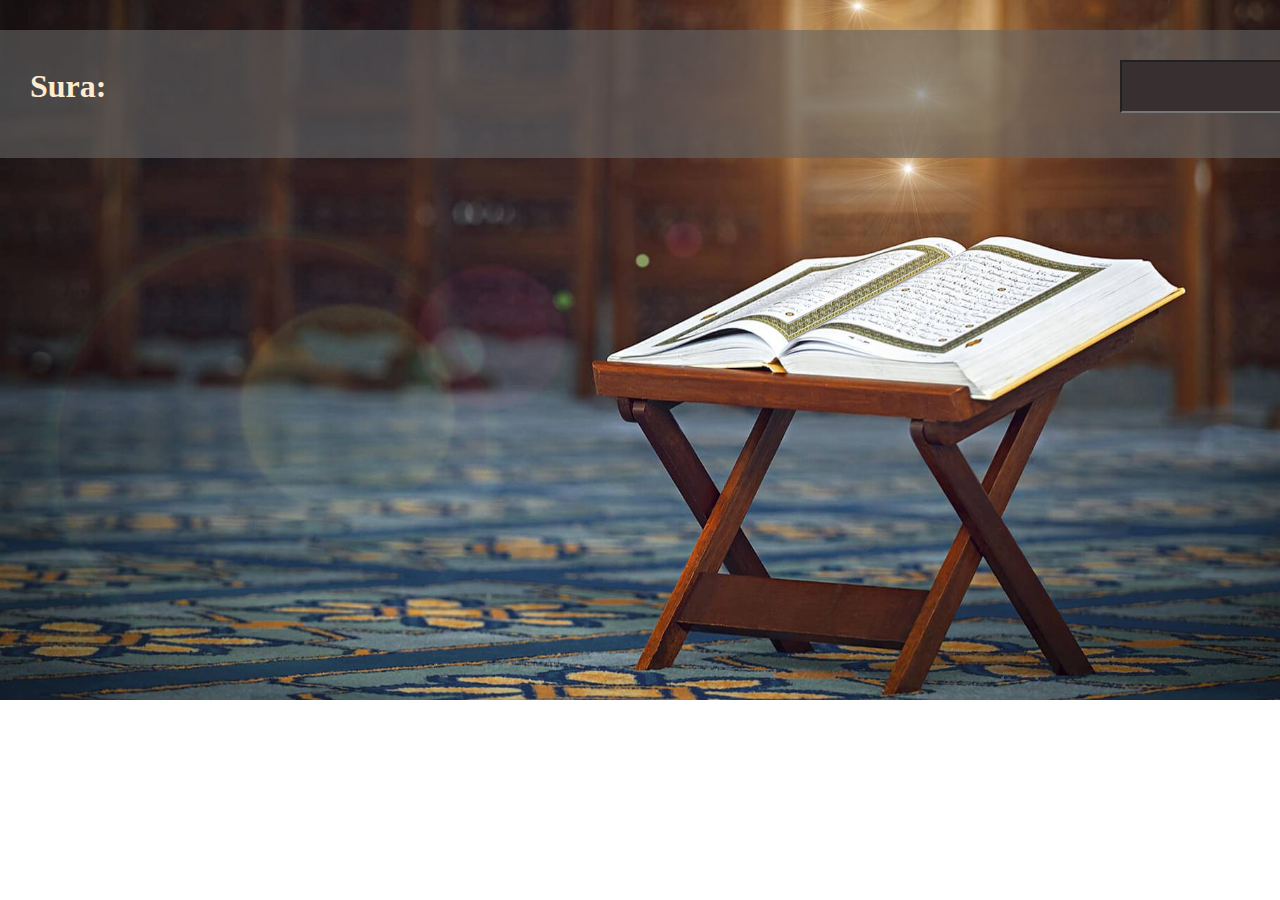
<file: index.html>
<!DOCTYPE html>
<html lang="en">
<head>
    
    <meta charset="UTF-8">
    <meta http-equiv="X-UA-Compatible" content="IE=edge">
    <meta name="viewport" content="width=device-width, initial-scale=1.0">
    <link rel="icon" type="image/png" href="image.png">
    <link rel="stylesheet" href="styles.css">
    
    <title>Qur'an</title>
</head>
<body>
    <div class="wrapper">
        <div class="ads">
            <h1>Sura:  <span id="surahName"></span></h1>
        
            <input id="inputElement" type="number">
            <!-- <button id="buton1" type="button" style="height: 50px; width: 85px; border-radius: 10px ;background-color: rgb(252, 120, 72);"><img src="icons8-search-24 (1).png" alt=""></button> -->
        </div>
        <ul id="list"></ul> 
    </div>
    <div id="fullaudio" style="display: none;"></div>
    <div id="audioWrapper" style="display: none"></div>
    <script src="backend.js"></script>
 
</body>
</html>
</file>
<file: styles.css>
* {
    box-sizing: border-box;
    padding: 0;
    margin: 0;
    list-style-type: none;
}
body {
    background-image: url('islamic.jpg');
    background-repeat: no-repeat;
    background-size: cover;
    background-position-y: -200px;
    background-attachment: fixed;
}

.wrapper {
    padding: 30px;
    display: flex;
    flex-direction: column;
    width: 1350px;
    margin: 0 auto;
    margin-top: 30px;
    background-color: rgba(100, 100, 100, 0.609);
    color: blanchedalmond;
}

.ads {
    display: flex;
    align-items: center;
    justify-content: space-between;
}

.ads .adss {
    width: 200px;
    font-size: 20px;
    height: 50px;
    background-color: rgb(56, 48, 48);
    color: blanchedalmond;
    text-align: center;
    align-items: center;


}

input {
    width: 200px;
    padding: 10px;
    font-size: 25px;
    outline: none;
    background-color: rgb(56, 48, 48);
    color: blanchedalmond;
}

li {
    margin-top: 20px;
    padding: 10px;
    text-align: right;
}

li h2 {
    font-size: 30px;
}

li h4{
    margin-top: 10px;
    font-size: 20px;
}

li:hover {
    background-color: rgba(0,0,0,0.5);
}

ul {
    margin-top: 15px;
}

.activate {
    background-color: rgba(0,0,0,0.7);
    color: white;
    font-weight: bold;
}
button ::p{
    size: 50px;
}
</file>
